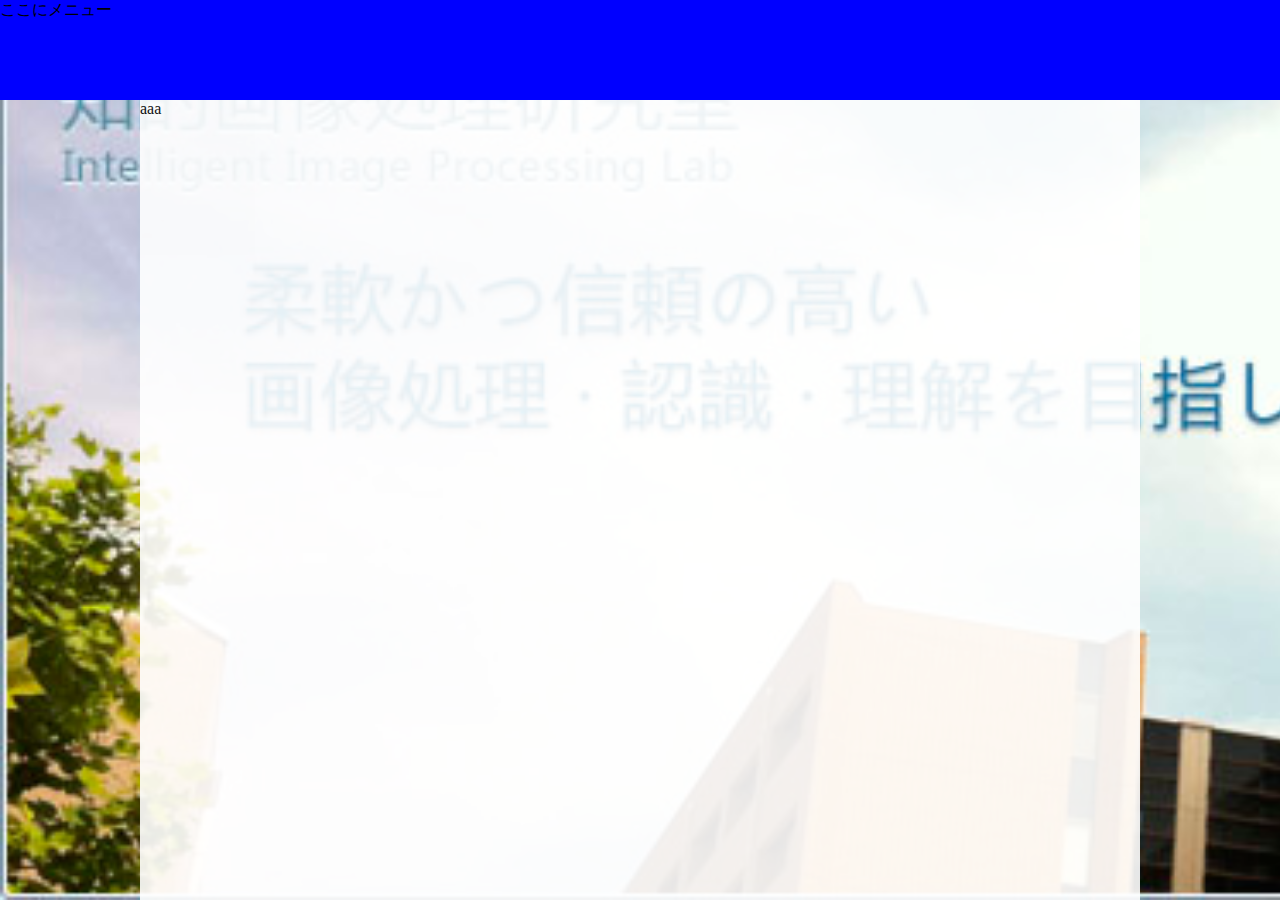
<file: index.html>
<!doctype html>
<html lang="ja">
<head>
<meta charset="utf-8">
<link rel="stylesheet" media="(min-width: 1000px)" href="css/style.css">
<link rel="stylesheet" media="(max-width: 1000px)" href="css/mobile-style.css">
<link rel="stylesheet" media="(min-width: 1000px)" href="css/menu.css">
<link rel="stylesheet" media="(max-width: 1000px)" href="css/mobile-menu.css">
<link rel="icon" href="./favicon.ico" />
<title>IIPL</title>
<script type="text/javascript" src="js/jquery-3.3.1.min.js"></script>
<script type="text/javascript" src="js/menu.js"></script>
</script>
</head>
<body>
  <script> Loading("menu.html"); </script>
  <div id="back">
    <div id="main">
      aaa
    </div>
    <script> Loading("copyright.html"); </script>
  </div>

</body>
</file>
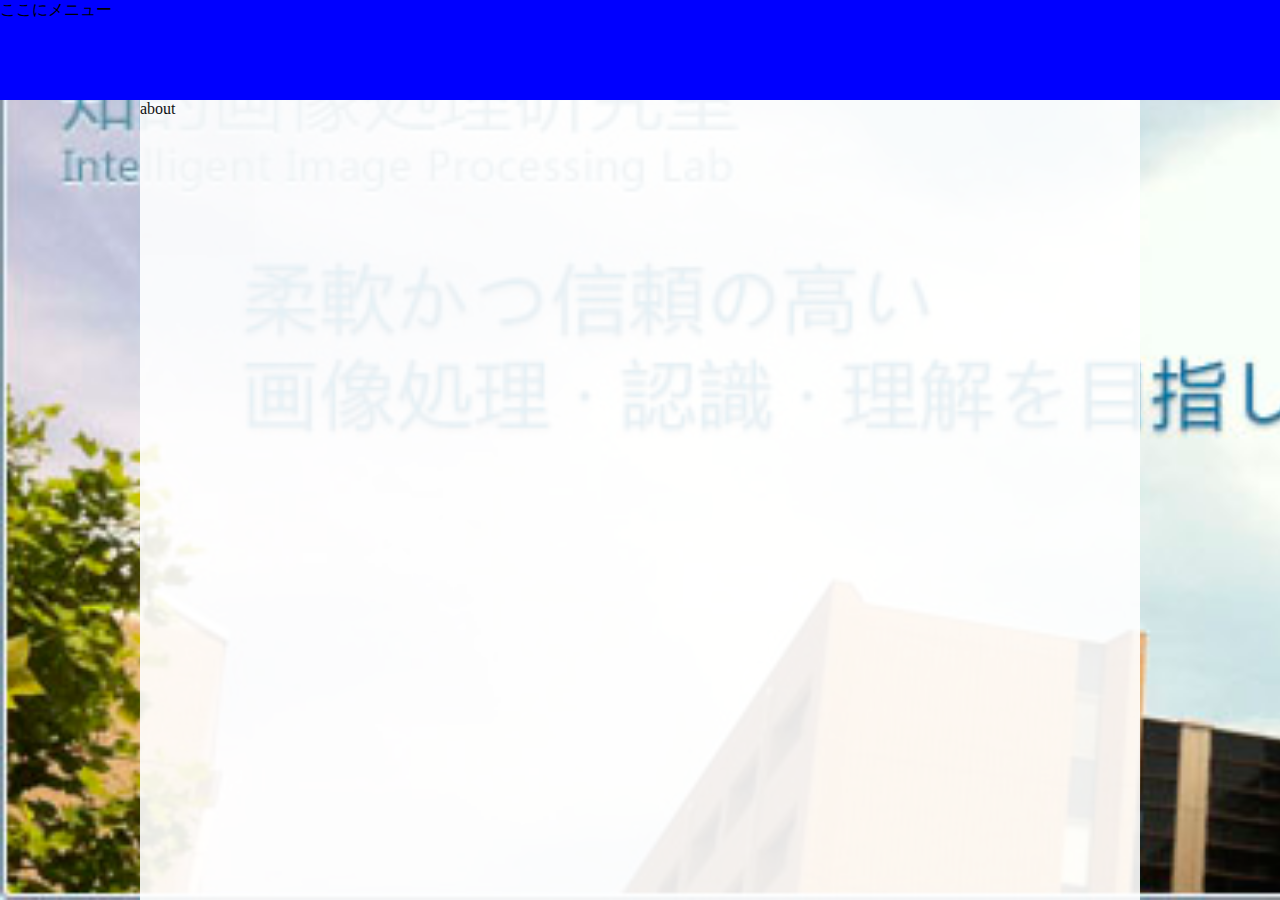
<file: about/index.html>
<!doctype html>
<html lang="ja">
<head>
<meta charset="utf-8">
<link rel="stylesheet" media="(min-width: 1000px)" href="../css/style.css">
<link rel="stylesheet" media="(max-width: 1000px)" href="../css/mobile-style.css">
<link rel="stylesheet" media="(min-width: 1000px)" href="../css/menu.css">
<link rel="stylesheet" media="(max-width: 1000px)" href="../css/mobile-menu.css">
<link rel="icon" href="../favicon.ico" />
<title>IIPL/ABOUT</title>
<script type="text/javascript" src="../js/jquery-3.3.1.min.js"></script>
<script type="text/javascript" src="../js/menu.js"></script>
</script>
</head>
<body>
  <script> Loading("../menu.html"); </script>
  <div id="back">
    <div id="main">
      about 
    </div>
    <script> Loading("../copyright.html"); </script>
  </div>

</body>
</file>
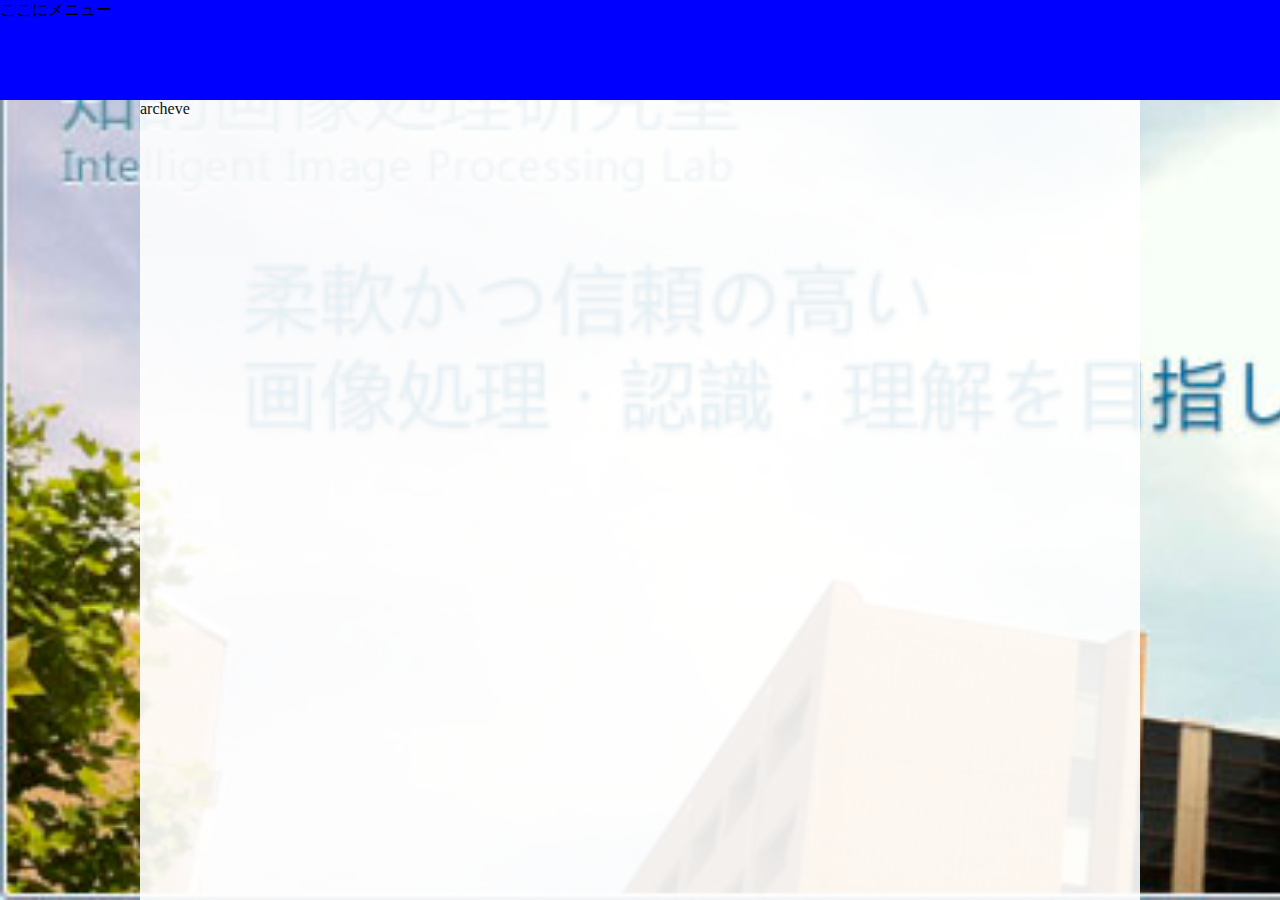
<file: archevement/index.html>
<!doctype html>
<html lang="ja">
<head>
<meta charset="utf-8">
<link rel="stylesheet" media="(min-width: 1000px)" href="../css/style.css">
<link rel="stylesheet" media="(max-width: 1000px)" href="../css/mobile-style.css">
<link rel="stylesheet" media="(min-width: 1000px)" href="../css/menu.css">
<link rel="stylesheet" media="(max-width: 1000px)" href="../css/mobile-menu.css">
<link rel="icon" href="../favicon.ico" />
<title>IIPL/ARCHVEMENT</title>
<script type="text/javascript" src="../js/jquery-3.3.1.min.js"></script>
<script type="text/javascript" src="../js/menu.js"></script>
</script>
</head>
<body>
  <script> Loading("../menu.html"); </script>
  <div id="back">
    <div id="main">
      archeve 
    </div>
    <script> Loading("../copyright.html"); </script>
  </div>

</body>
</file>
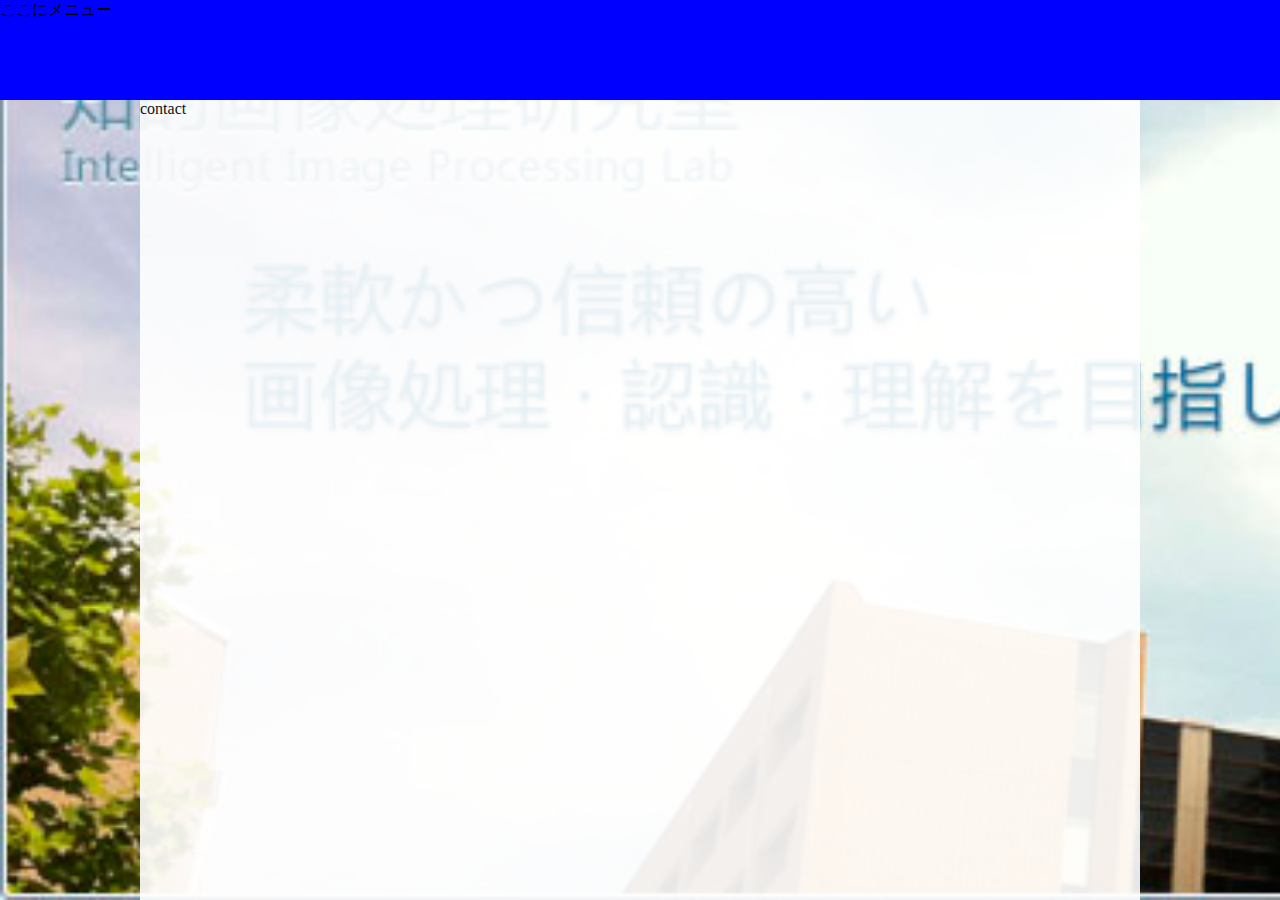
<file: contact/index.html>
<!doctype html>
<html lang="ja">
<head>
<meta charset="utf-8">
<link rel="stylesheet" media="(min-width: 1000px)" href="../css/style.css">
<link rel="stylesheet" media="(max-width: 1000px)" href="../css/mobile-style.css">
<link rel="stylesheet" media="(min-width: 1000px)" href="../css/menu.css">
<link rel="stylesheet" media="(max-width: 1000px)" href="../css/mobile-menu.css">
<link rel="icon" href="../favicon.ico" />
<title>IIPL/CONTACT</title>
<script type="text/javascript" src="../js/jquery-3.3.1.min.js"></script>
<script type="text/javascript" src="../js/menu.js"></script>
</script>
</head>
<body>
  <script> Loading("../menu.html"); </script>
  <div id="back">
    <div id="main">
      contact
    </div>
    <script> Loading("../copyright.html"); </script>
  </div>

</body>
</file>
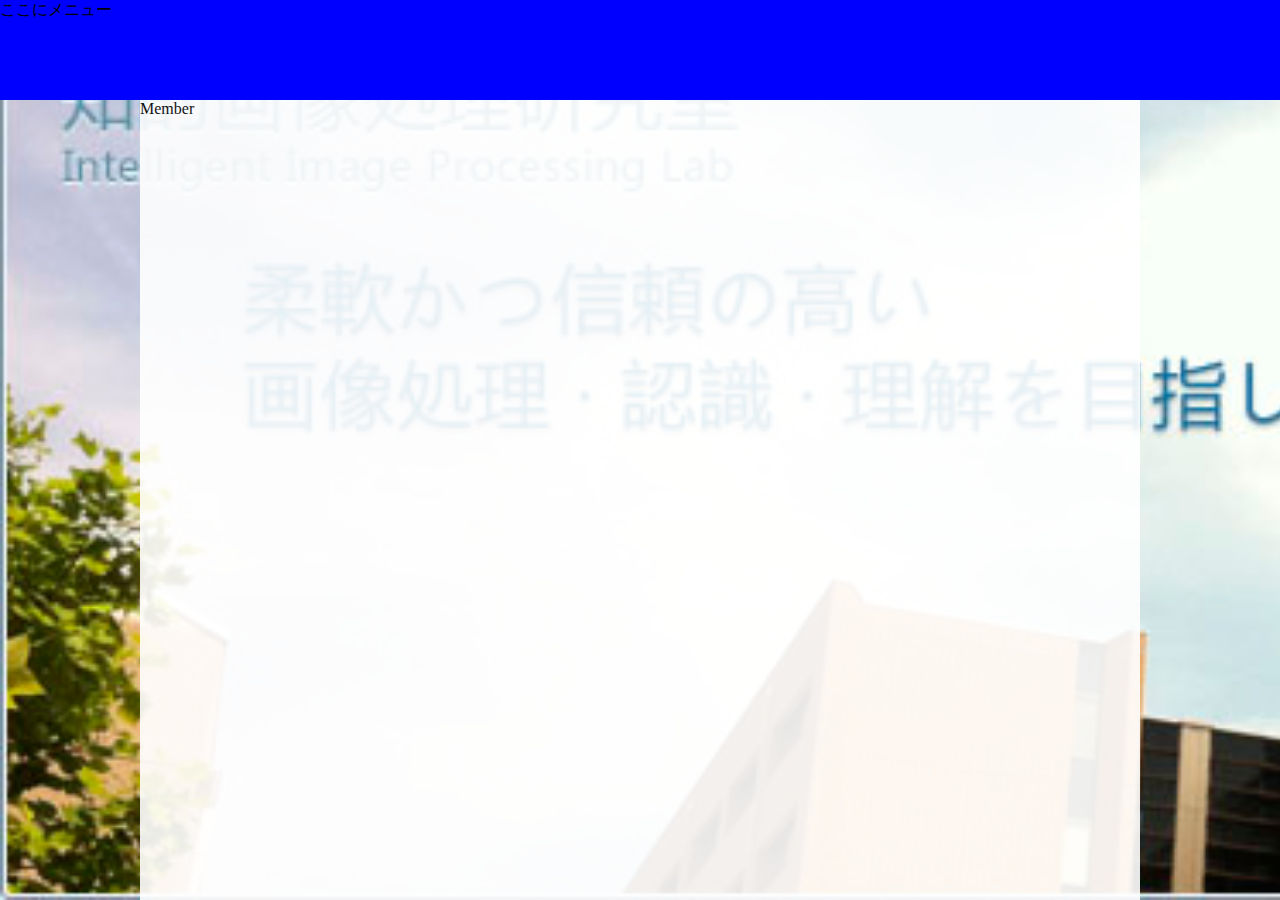
<file: member/index.html>
<!doctype html>
<html lang="ja">
<head>
<meta charset="utf-8">
<link rel="stylesheet" media="(min-width: 1000px)" href="../css/style.css">
<link rel="stylesheet" media="(max-width: 1000px)" href="../css/mobile-style.css">
<link rel="stylesheet" media="(min-width: 1000px)" href="../css/menu.css">
<link rel="stylesheet" media="(max-width: 1000px)" href="../css/mobile-menu.css">
<link rel="icon" href="../favicon.ico" />
<title>IIPL/MEMBER</title>
<script type="text/javascript" src="../js/jquery-3.3.1.min.js"></script>
<script type="text/javascript" src="../js/menu.js"></script>
</script>
</head>
<body>
  <script> Loading("../menu.html"); </script>
  <div id="back">
    <div id="main">
      Member
    </div>
    <script> Loading("../copyright.html"); </script>
  </div>

</body>
</file>
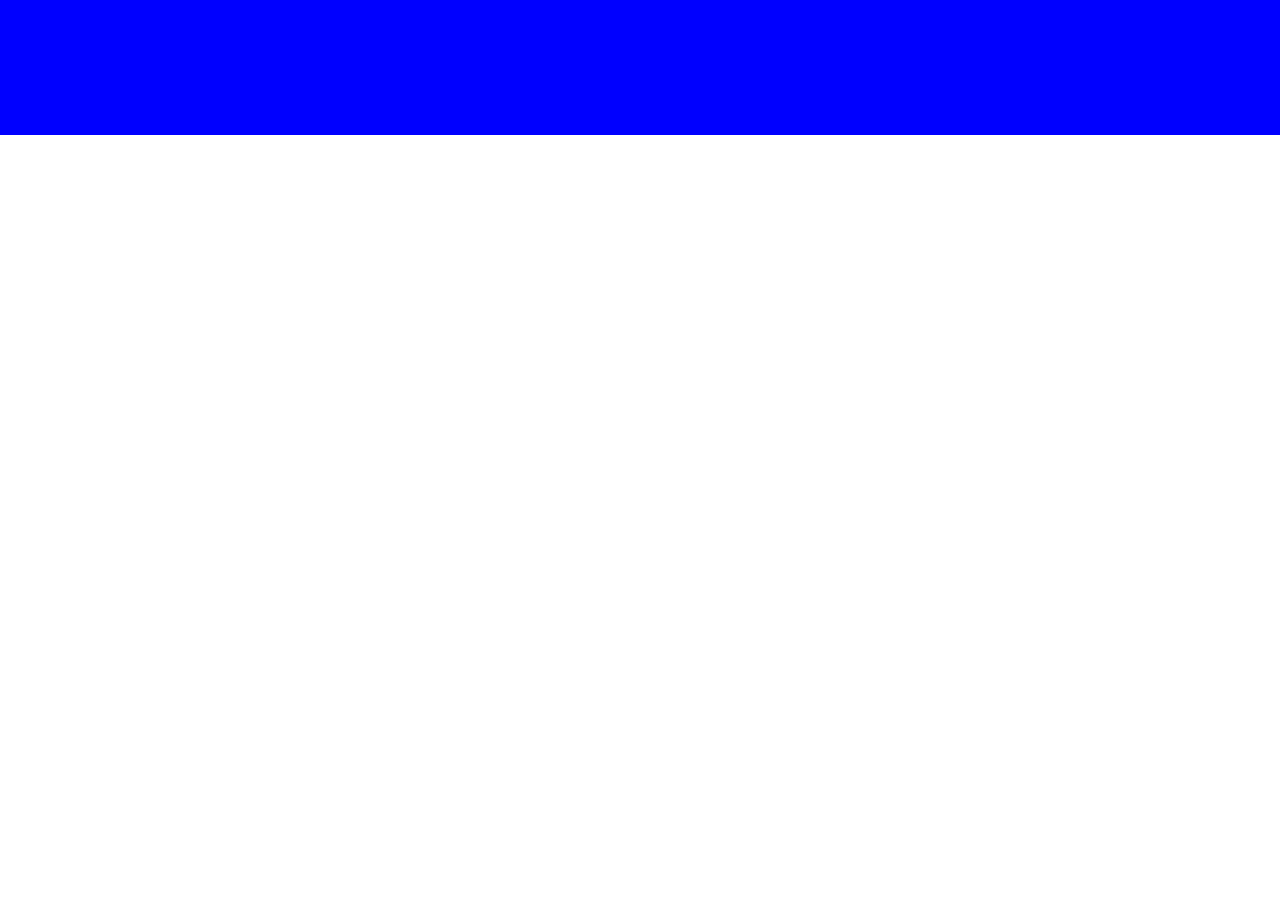
<file: home.html>
<html lang="ja">
<head>
<meta charset="utf-8">
<link rel="stylesheet" type="text/css" href="home_style.css">
<title>IIPL</title>
</head>
<body>

  <div class="home">
    <div class="menu"></div>
    <div class="main">
      aaa

    </div>
    <div class="copyright">Copyright 2018 知的画像処理研究室, All rights reserved.</div>
  </div>

</body>
</file>
<file: css/style.css>
@media print, screen and (min-width:1000px){

html, body {
    margin: 0;
    padding: 0;
    width: 100%;
    height: 100%;
    overflow: auto;
}

#top-hidden {
    height: 100px;
    background-color: red;
}

#back {
    width: 100%;
    height: 100%;
    overflow: auto;
    background: url('../images/BIG_Chenlab.jpg');
    background-repeat: no-repeat;
    background-size: cover;
}


#main {
    margin-top: 100px;
    overflow-y: hidden;
    margin-left: auto;
    width: 1000px;
    height: 10000px;
    margin-right: auto;
    background-color: white;
    opacity: 0.9;
}


#copyright {
    text-align: center;
    background-color: white;
    width: 100%;
    font-size: 0.75rem;
    height: 70px;
    opacity: 1;
    z-index: 100;
}

}
</file>
<file: css/mobile-style.css>
@media screen and (max-width: 1000px) {

img{
max-width: 100%;
height: auto;
width /***/:auto;
}

body {
    margin: 0;
    padding: 0;
    overflow: hidden;
}

#back {
    width: 100%;
    height: 100%;
    background: url('../images/BIG_Chenlab.jpg');
    background-size: cover;
    opacity: 0.5;
  }


#main {
    overflow-y: hidden;
    margin-left: auto;
    width: 100%;
    height: 80%;
    margin-right: auto;
    background-color: white;
    opacity: 0.9;
}

#copyright {
    text-align: center;
    background-color: white;
    width: 100%;
    bottom: 0;
    font-size: 0.75rem;
    height: 70px;

  }

}
</file>
<file: css/menu.css>
@media print, screen and (min-width:1000px){

#menu {
    position: fixed;
    height: 100px;
    background-color: blue;
    overflow: hidden;
    width: 100%;
    z-index: 100;
}

}
</file>
<file: css/mobile-menu.css>
@media screen and (max-width: 1000px) {

img{
max-width: 100%;
height: auto;
width /***/:auto;
}

#menu {
    height: 180px;
    background-color: black;
    overflow: hidden;
    width: 100%;
    z-index: 100;
}

}
</file>
<file: home_style.css>
body {
    margin: 0;
    padding: 0;
}

.home {
    display: flex;
    flex-direction: column;
    position: absolute;
    width: 100%;
    overflow: hidden;
}

.menu, .main, #copyright {
    overflow-x: hidden;
    overflow-y: hidden;
    width: 100%;
}

.menu {
    position: fixed;
    height: 15%;
    background-color: blue;
}

.main {
    height: 85%;
    overflow-y: scroll;
}

#copyright {
    position: fixed;
    text-align: center;
    background-color: white;
    bottom: 0;
    font-size: 0.75rem;
    width: 100%;
    height: 70px;
}
</file>
